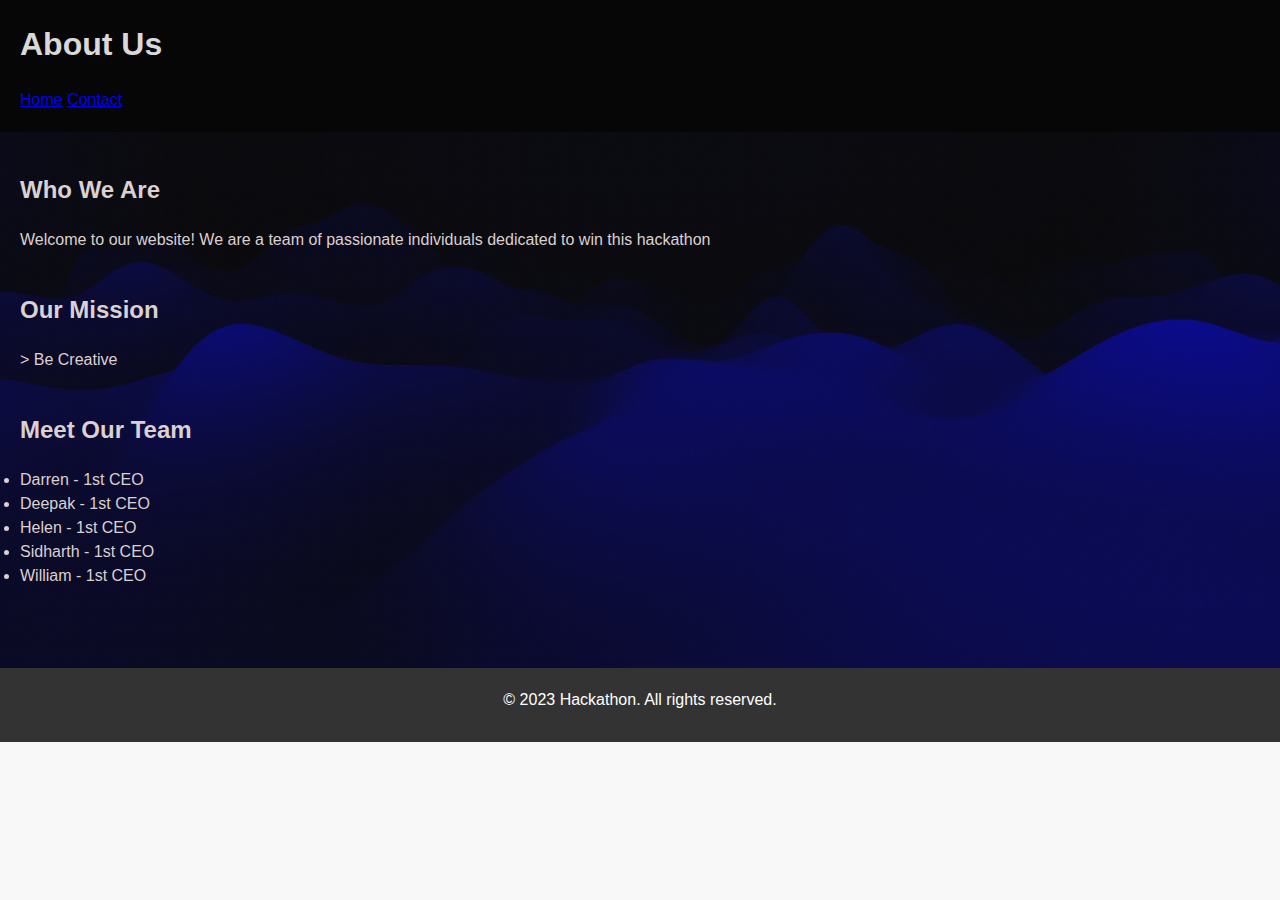
<file: about.html>
<!DOCTYPE html>
<html>
<head>
  <title>About Us</title>
  <link rel="stylesheet" type="text/css" href="styles.css">
</head>
<body>
  <header>
    <h1>About Us</h1>
    <nav>
      <a href="index.html">Home</a>
      <a href="contact.html">Contact</a>
    </nav>
  </header>
  <main>
    <section>
      <h2>Who We Are</h2>
      <p>Welcome to our website! We are a team of passionate individuals dedicated to win this hackathon</p>
    </section>
    <section>
      <h2>Our Mission</h2>
      <ul>
        <p>> Be Creative</pi>
      </ul>
    </section>
    <section>
      <h2>Meet Our Team</h2>
      <ul>
        <li>Darren   -   1st CEO</li>
        <li>Deepak   -   1st CEO</li>
        <li>Helen    -   1st CEO</li>
        <li>Sidharth -   1st CEO</li>
        <li>William  -   1st CEO</li>
      </ul>
    </section>
  </main>
  <footer>
    <p>&copy; 2023 Hackathon. All rights reserved.</p>
  </footer>
</body>
</html>
</file>
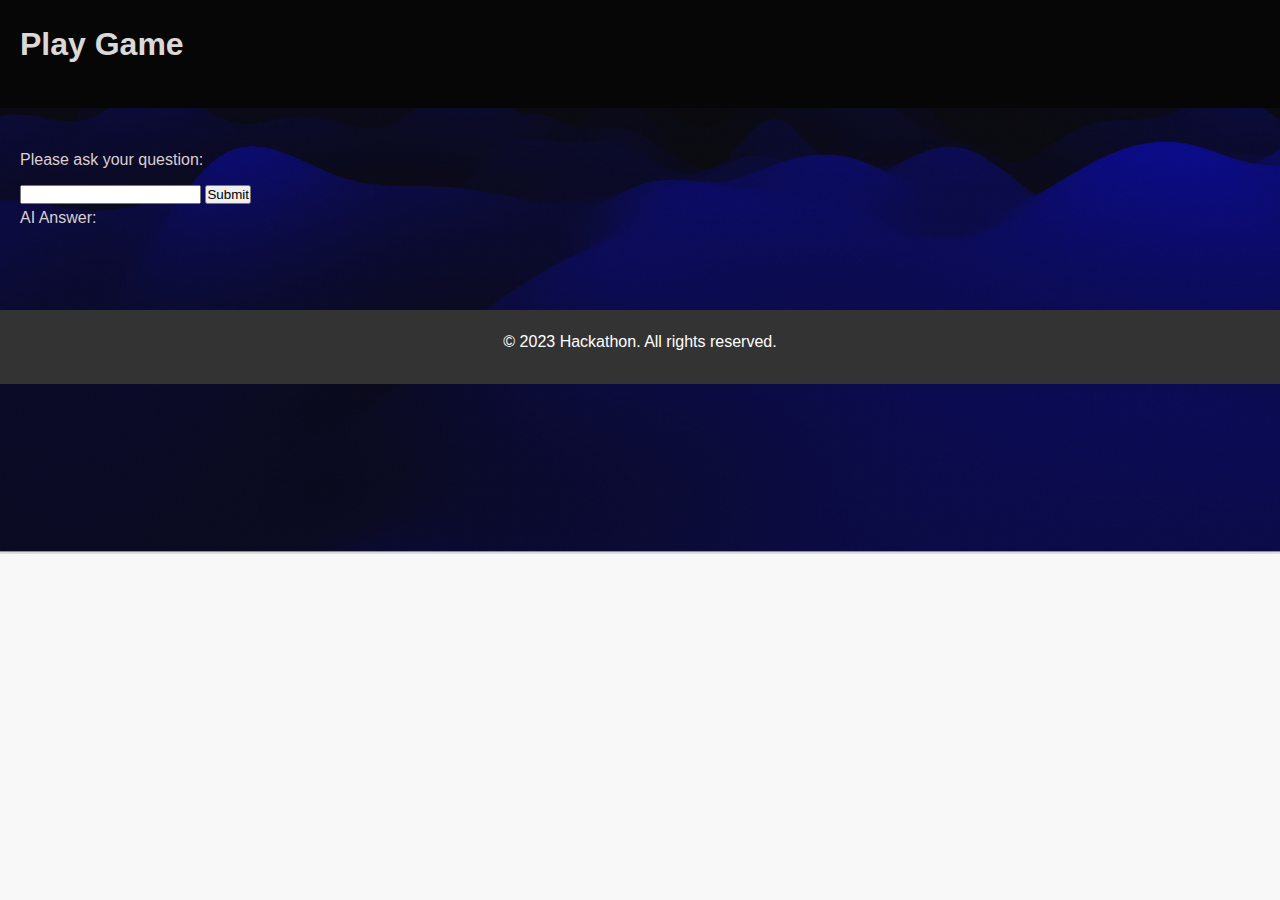
<file: playgame.html>
<!DOCTYPE html>
<html>
<head>
	<title>Play Game</title>
  <link rel="stylesheet" type="text/css" href="styles.css">
	<script src="https://code.jquery.com/jquery-3.6.0.min.js"></script>

    <script>
        $(document).ready(function() {
            $.get("http://127.0.0.1:5000/init?level=easy", function(data, status) {
                $("#result").text(data.display);

                if (data.hint) {
                    $("#hint").text("Hint: " + data.hint);
                    $("#hint").show();
                } else {
                    $("#hint").hide();
                }
            });
        });
    </script>

	<script>
		$(document).ready(function() {
			$('#submit-question').click(function() {
				var question = $('#question').val();

        $.ajax({
          type: "POST",
          url: "http://127.0.0.1:5000/questions",
          data: JSON.stringify({question: question}),
          contentType: "application/json",
          success: function(data) {
              $('#answer').text(data.display);
              if (data.hint) {
                  $("#hint").text("Hint: " + data.hint);
                  $("#hint").show();
              } else {
                  $("#hint").hide();
              }
          }
          });

        
			});
		});
	</script>
</head>
<body>
  <header>
    <h1>Play Game</h1>
  </header>
  <main>
    <section>
        <div id="result"></div>
		
		<p>Please ask your question:</p>
		<input type="text" id="question">
		<button type="button" id="submit-question">Submit</button>
		<p>AI Answer: <span id="answer"></span></p>
    <p><span id="hint"></span></p>

    </section>
  </main>
  <footer>
    <p>&copy; 2023 Hackathon. All rights reserved.</p>
  </footer>
</body>
</html>
</file>
<file: styles.css>
/* Reset default styles */
* {
    box-sizing: border-box;
    margin: 0;
    padding: 0;
  }
  
  body {
    font-family: Arial, sans-serif;
    line-height: 1.5;
    background-color: #f8f8f8;
    color: #dcd0d0;
    background-image: url('./background.png');
    background-size: cover;
    background-position: center;
    background-repeat: no-repeat;
  }
  
  .container {
    max-width: 1200px;
    margin: 0 auto;
    padding: 20px;
  }
  
  header {
    background-color: #060606;
    color: #dbd8d8;
    padding: 20px;
  }
  
  nav ul {
    list-style-type: none;
    display: flex;
  }
  
  nav ul li {
    margin-right: 20px;
  }
  
  nav ul li a {
    color: #999696;
    text-decoration: none;
    font-size: 18px;
    transition: color 0.3s ease;
  }
  
  nav ul li a:hover {
    color: #ffd700;
  }
  
  main {
    padding: 40px 20px;
  }
  
  section {
    margin-bottom: 40px;
  }
  
  h1, h2, h3 {
    margin-bottom: 20px;
  }
  
  p {
    margin-bottom: 10px;
  }
  
  ul {
    margin-bottom: 20px;
  }

  #home {
    background-color: #210a58;
    padding: 40px;
    border-radius: 8px;
    box-shadow: 0 2px 4px rgba(0, 0, 0, 0.1);
  }
  #home h1 {
    color: #f2eaea;
    font-size: 30px;
    margin-bottom: 40px;
  }


  #home h2 {
    color: #f2eaea;
    font-size: 24px;
    margin-bottom: 40px;
  }

  #home p {
    color: #959595;
    text-align: top;
    font-size: 16px;
    line-height: 1.;
    padding: 20px;
  }

  #about {
    background-color: #210a58;
    padding: 40px;
    border-radius: 8px;
    box-shadow: 0 2px 4px rgba(0, 0, 0, 0.1);
  }

  #about h2 {
    color: #f2eaea;
    font-size: 24px;
    margin-bottom: 20px;
  }

  #services {
    background-color: #210a58;
    padding: 40px;
    border-radius: 8px;
    box-shadow: 0 2px 4px rgba(0, 0, 0, 0.1);
  }
  
  #services h2 {
    color: #f2eaea;
    font-size: 24px;
    margin-bottom: 20px;
  }
  
  #services ul {
    color: #959595;
    text-align: top;
    font-size: 16px;
    line-height: 1.;
    padding: 20px;
  }
  

  form input,
  form textarea {
    width: 100%;
    padding: 10px;
    margin-bottom: 20px;
    border-radius: 4px;
    border: 1px solid #ddd;
  }
  
  form button {
    background-color: #333;
    color: #fff;
    padding: 10px 20px;
    border: none;
    border-radius: 4px;
    cursor: pointer;
    transition: background-color 0.3s ease;
  }
  
  form button:hover {
    background-color: #ffd700;
  }
  
  footer {
    background-color: #333;
    color: #fff;
    padding: 20px;
    text-align: center;
  }
  
  footer p {
    margin-bottom: 10px;
  }
  
  .button-container {
    display: flex;
    justify-content: center;
    align-items: center;
    height: 10vh; /* Adjust the height as needed */
  }

  .my-button {
    display: inline-block;
    padding: 12px 24px;
    font-size: 16px;
    font-weight: bold;
    text-align: center;
    text-decoration: none;
    background-color: #5b57c3;
    color: #ffffff;
    border-radius: 4px;
    border: none;
    transition: background-color 0.3s ease;
  }
  
  .my-button:hover {
    background-color: #edd5b2;
    cursor: pointer;
  }
</file>
